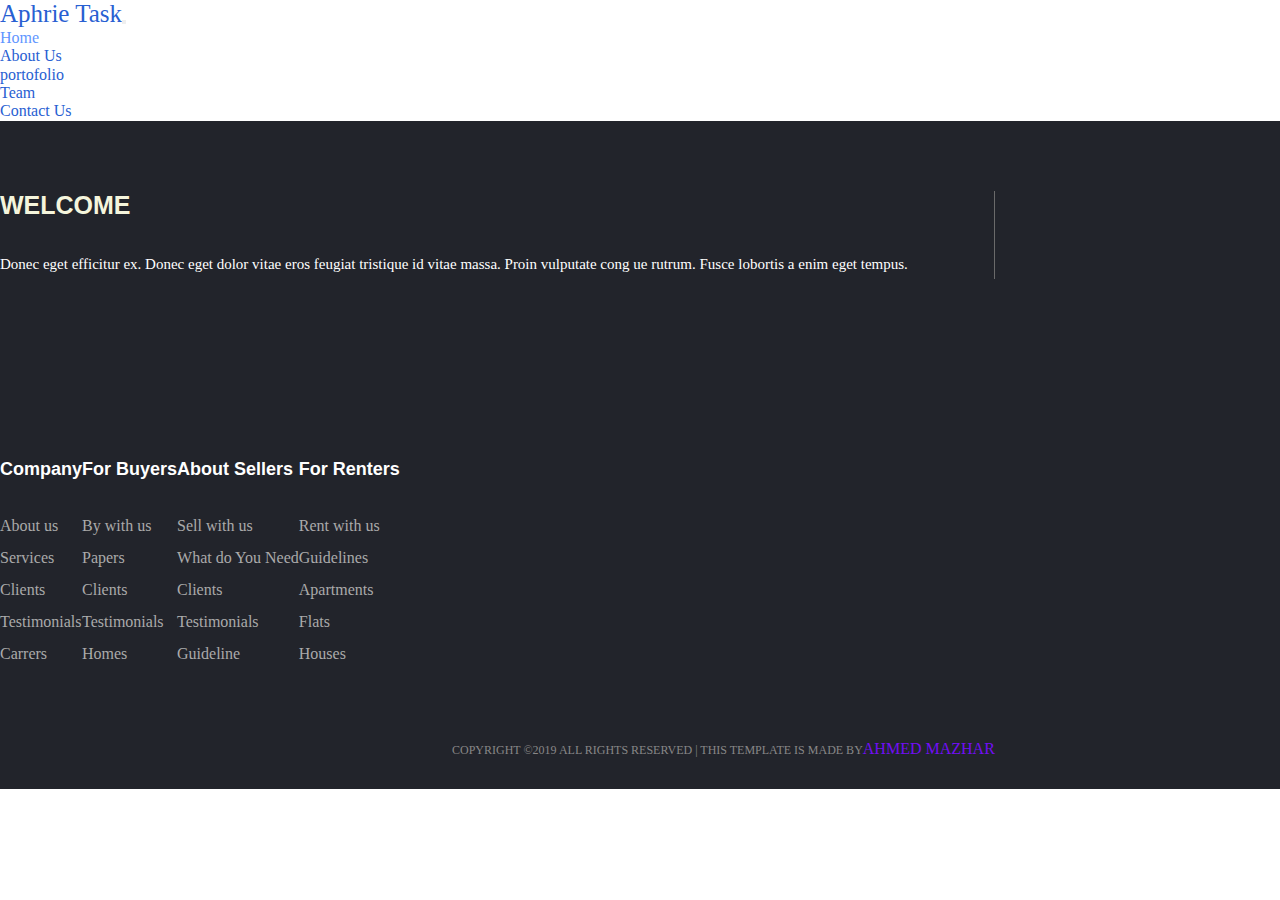
<file: index.html>
<!doctype html>
<html lang="en">
<head>
  <meta charset="utf-8">
  <title> Aphrie</title>
  <base href="https://ahmed-mazhar.github.io/Custom-ServiceIn-Angular/">  <meta name="viewport" content="width=device-width, initial-scale=1">
  <link rel="stylesheet" href="https://stackpath.bootstrapcdn.com/bootstrap/4.5.0/css/bootstrap.min.css" integrity="sha384-9aIt2nRpC12Uk9gS9baDl411NQApFmC26EwAOH8WgZl5MYYxFfc+NcPb1dKGj7Sk" crossorigin="anonymous">
  <script src="https://ajax.googleapis.com/ajax/libs/jquery/3.4.1/jquery.min.js"></script>
  <script src="https://cdnjs.cloudflare.com/ajax/libs/popper.js/1.16.0/umd/popper.min.js"></script>
  <script src="https://maxcdn.bootstrapcdn.com/bootstrap/4.4.1/js/bootstrap.min.js"></script>
  <script src= "assets/js/script.js" > </script> 
  <link rel="icon" type="image/x-icon" href="assets/Images/main.jpg">
  <link href="https://fonts.googleapis.com/css?family=Varela+Round&display=swap" rel="stylesheet">
  <link rel="stylesheet" type="text/css" href="assets/cssPages/font-awesome.min.css"/>
  <link rel="stylesheet" type="text/css" href="assets/cssPages/normalizeFile.css"/>
 
 
 <style>
    
    </style>
<link rel="stylesheet" href="styles.39e2dcde1df22295c4d9.css"></head>
<body >
 
  <app-root></app-root>
  <!-- app.componet.html  //css  -->
  <script src="https://code.jquery.com/jquery-3.5.1.slim.min.js" integrity="sha384-DfXdz2htPH0lsSSs5nCTpuj/zy4C+OGpamoFVy38MVBnE+IbbVYUew+OrCXaRkfj" crossorigin="anonymous"></script>
<script src="https://cdn.jsdelivr.net/npm/popper.js@1.16.0/dist/umd/popper.min.js" integrity="sha384-Q6E9RHvbIyZFJoft+2mJbHaEWldlvI9IOYy5n3zV9zzTtmI3UksdQRVvoxMfooAo" crossorigin="anonymous"></script>
<script src="https://stackpath.bootstrapcdn.com/bootstrap/4.5.0/js/bootstrap.min.js" integrity="sha384-OgVRvuATP1z7JjHLkuOU7Xw704+h835Lr+6QL9UvYjZE3Ipu6Tp75j7Bh/kR0JKI" crossorigin="anonymous"></script>
<script src="runtime-es2015.1eba213af0b233498d9d.js" type="module"></script><script src="runtime-es5.1eba213af0b233498d9d.js" nomodule defer></script><script src="polyfills-es5.9e286f6d9247438cbb02.js" nomodule defer></script><script src="polyfills-es2015.690002c25ea8557bb4b0.js" type="module"></script><script src="main-es2015.1d339d5f53beab1940da.js" type="module"></script><script src="main-es5.1d339d5f53beab1940da.js" nomodule defer></script></body>
</html>
</file>
<file: styles.39e2dcde1df22295c4d9.css>
body{padding:0;margin:0}.pdy{padding:30px 0 10px}h1,h2,h3,h4,h5,h6{font-family:montserrat,sans-serif}:root{--mainColor:#6195ff}.overlay{position:absolute;width:100%;height:100%;top:0;left:0;background-color:rgba(0,0,0,.6)}button{font-family:inherit}.hoverOpacity{transition:opacity .5s}.hoverOpacity:hover{opacity:.8}a{text-decoration:none}.section_header{text-align:center}.section_header .section-title{font-size:35px;text-transform:capitalize;margin-bottom:10px}.section_header .section-line{display:block;height:2px;width:70px;background-color:var(--mainColor);margin:0 auto 20px}.section-desc{text-align:center;width:69%;margin:auto auto 35px;color:#525269;font-weight:700}.give-color{color:#ccc}.mg{margin-left:5%}.ltr-effect,.tb-effect{position:relative}.ltr-effect:after,.tb-effect:after{position:absolute;content:"";top:0;left:0;bottom:0;right:0;background:#333;transition:width .5s;z-index:-1}.ltr-effect:after{width:0;transition:width .5s}.ltr-effect:hover:after{width:100%}.tb-effect:after{height:0;transition:height .5s}.tb-effect:hover:after{height:100%}*{box-sizing:border-box;padding:0;margin:0}.service-bollets{list-style:none;text-align:center}.service-bollets li{width:10px;height:10px;display:inline-block;background-color:#deb887;margin:10px 5px;border-radius:50%}.service-bollets li.active,.service-bollets li:hover{background-color:#0ff}
</file>
<file: assets/cssPages/normalizeFile.css>
@charset "utf-8";
/* CSS Document */
/*! normalize.css v8.0.1 | MIT License | github.com/necolas/normalize.css */

/* Document
   ========================================================================== */

/**
 * 1. Correct the line height in all browsers.
 * 2. Prevent adjustments of font size after orientation changes in iOS.
 */

html {
  line-height: 1.15; /* 1 */
  -webkit-text-size-adjust: 100%; /* 2 */
}

/* Sections
   ========================================================================== */

/**
 * Remove the margin in all browsers.
 */

body {
  margin: 0;
}

/**
 * Render the `main` element consistently in IE.
 */

main {
  display: block;
}

/**
 * Correct the font size and margin on `h1` elements within `section` and
 * `article` contexts in Chrome, Firefox, and Safari.
 */

h1 {
  font-size: 2em;
  margin: 0.67em 0;
}

/* Grouping content
   ========================================================================== */

/**
 * 1. Add the correct box sizing in Firefox.
 * 2. Show the overflow in Edge and IE.
 */

hr {
  box-sizing: content-box; /* 1 */
  height: 0; /* 1 */
  overflow: visible; /* 2 */
}

/**
 * 1. Correct the inheritance and scaling of font size in all browsers.
 * 2. Correct the odd `em` font sizing in all browsers.
 */

pre {
  font-family: monospace, monospace; /* 1 */
  font-size: 1em; /* 2 */
}

/* Text-level semantics
   ========================================================================== */

/**
 * Remove the gray background on active links in IE 10.
 */

a {
  background-color: transparent;
}

/**
 * 1. Remove the bottom border in Chrome 57-
 * 2. Add the correct text decoration in Chrome, Edge, IE, Opera, and Safari.
 */

abbr[title] {
  border-bottom: none; /* 1 */
  text-decoration: underline; /* 2 */
  text-decoration: underline dotted; /* 2 */
}

/**
 * Add the correct font weight in Chrome, Edge, and Safari.
 */

b,
strong {
  font-weight: bolder;
}

/**
 * 1. Correct the inheritance and scaling of font size in all browsers.
 * 2. Correct the odd `em` font sizing in all browsers.
 */

code,
kbd,
samp {
  font-family: monospace, monospace; /* 1 */
  font-size: 1em; /* 2 */
}

/**
 * Add the correct font size in all browsers.
 */

small {
  font-size: 80%;
}

/**
 * Prevent `sub` and `sup` elements from affecting the line height in
 * all browsers.
 */

sub,
sup {
  font-size: 75%;
  line-height: 0;
  position: relative;
  vertical-align: baseline;
}

sub {
  bottom: -0.25em;
}

sup {
  top: -0.5em;
}

/* Embedded content
   ========================================================================== */

/**
 * Remove the border on images inside links in IE 10.
 */

img {
  border-style: none;
}

/* Forms
   ========================================================================== */

/**
 * 1. Change the font styles in all browsers.
 * 2. Remove the margin in Firefox and Safari.
 */

button,
input,
optgroup,
select,
textarea {
  font-family: inherit; /* 1 */
  font-size: 100%; /* 1 */
  line-height: 1.15; /* 1 */
  margin: 0; /* 2 */
}

/**
 * Show the overflow in IE.
 * 1. Show the overflow in Edge.
 */

button,
input { /* 1 */
  overflow: visible;
}

/**
 * Remove the inheritance of text transform in Edge, Firefox, and IE.
 * 1. Remove the inheritance of text transform in Firefox.
 */

button,
select { /* 1 */
  text-transform: none;
}

/**
 * Correct the inability to style clickable types in iOS and Safari.
 */

button,
[type="button"],
[type="reset"],
[type="submit"] {
  -webkit-appearance: button;
}

/**
 * Remove the inner border and padding in Firefox.
 */

button::-moz-focus-inner,
[type="button"]::-moz-focus-inner,
[type="reset"]::-moz-focus-inner,
[type="submit"]::-moz-focus-inner {
  border-style: none;
  padding: 0;
}

/**
 * Restore the focus styles unset by the previous rule.
 */

button:-moz-focusring,
[type="button"]:-moz-focusring,
[type="reset"]:-moz-focusring,
[type="submit"]:-moz-focusring {
  outline: 1px dotted ButtonText;
}

/**
 * Correct the padding in Firefox.
 */

fieldset {
  padding: 0.35em 0.75em 0.625em;
}

/**
 * 1. Correct the text wrapping in Edge and IE.
 * 2. Correct the color inheritance from `fieldset` elements in IE.
 * 3. Remove the padding so developers are not caught out when they zero out
 *    `fieldset` elements in all browsers.
 */

legend {
  box-sizing: border-box; /* 1 */
  color: inherit; /* 2 */
  display: table; /* 1 */
  max-width: 100%; /* 1 */
  padding: 0; /* 3 */
  white-space: normal; /* 1 */
}

/**
 * Add the correct vertical alignment in Chrome, Firefox, and Opera.
 */

progress {
  vertical-align: baseline;
}

/**
 * Remove the default vertical scrollbar in IE 10+.
 */

textarea {
  overflow: auto;
}

/**
 * 1. Add the correct box sizing in IE 10.
 * 2. Remove the padding in IE 10.
 */

[type="checkbox"],
[type="radio"] {
  box-sizing: border-box; /* 1 */
  padding: 0; /* 2 */
}

/**
 * Correct the cursor style of increment and decrement buttons in Chrome.
 */

[type="number"]::-webkit-inner-spin-button,
[type="number"]::-webkit-outer-spin-button {
  height: auto;
}

/**
 * 1. Correct the odd appearance in Chrome and Safari.
 * 2. Correct the outline style in Safari.
 */

[type="search"] {
  -webkit-appearance: textfield; /* 1 */
  outline-offset: -2px; /* 2 */
}

/**
 * Remove the inner padding in Chrome and Safari on macOS.
 */

[type="search"]::-webkit-search-decoration {
  -webkit-appearance: none;
}

/**
 * 1. Correct the inability to style clickable types in iOS and Safari.
 * 2. Change font properties to `inherit` in Safari.
 */

::-webkit-file-upload-button {
  -webkit-appearance: button; /* 1 */
  font: inherit; /* 2 */
}

/* Interactive
   ========================================================================== */

/*
 * Add the correct display in Edge, IE 10+, and Firefox.
 */

details {
  display: block;
}

/*
 * Add the correct display in all browsers.
 */

summary {
  display: list-item;
}

/* Misc
   ========================================================================== */

/**
 * Add the correct display in IE 10+.
 */

template {
  display: none;
}

/**
 * Add the correct display in IE 10.
 */

[hidden] {
  display: none;
}
</file>
